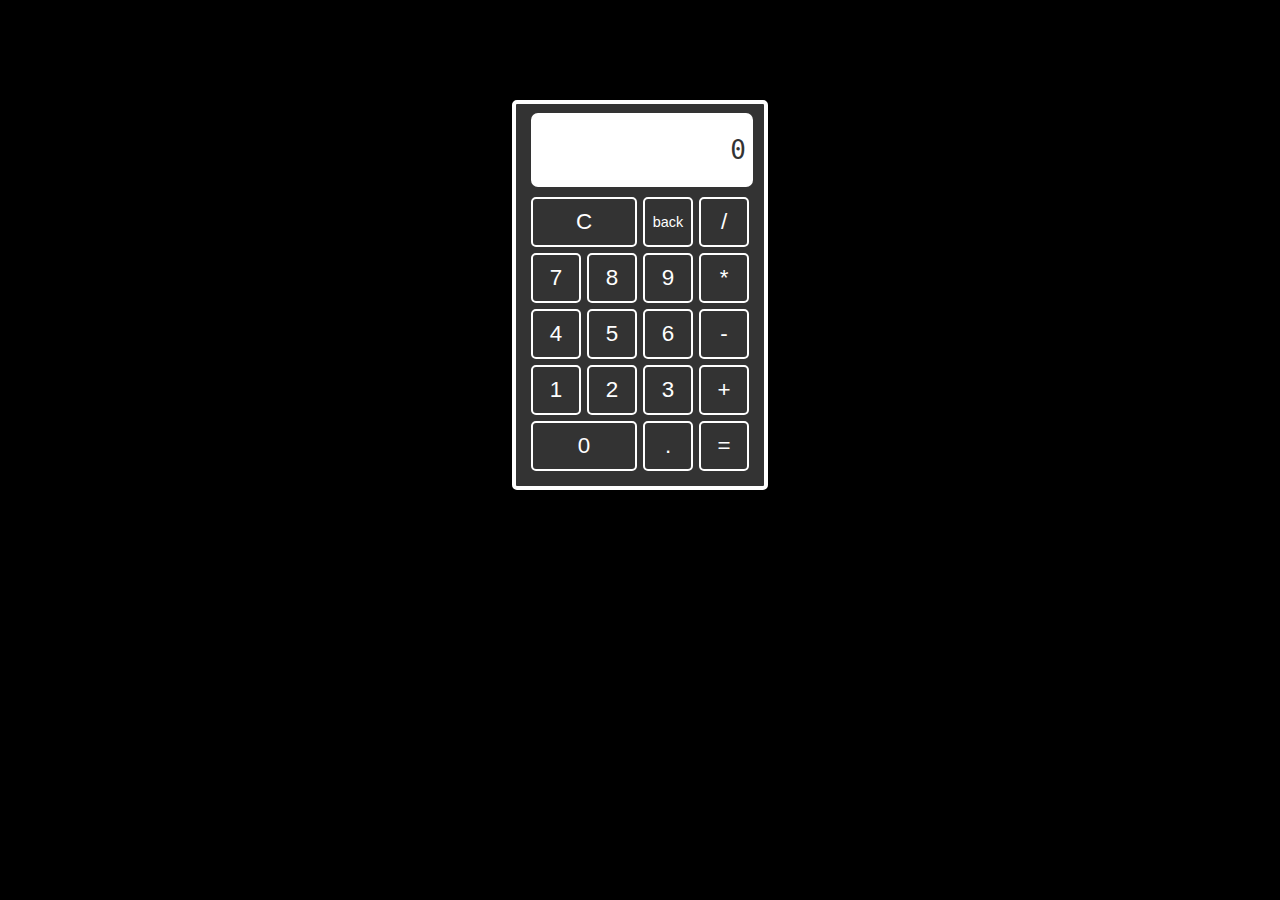
<file: index.html>
<!DOCTYPE html>
<html lang="en">
<head>
	<meta charset="UTF-8">
	<title>Calculator</title>
	<link rel="stylesheet" href="css/style.css">
</head>
	<script src="javascript/calcula.js"></script>
	<body>
		<form name="Cal"><!--Inicio de um formulário-->
			<table border="2">
				<tr>
					<td colspan="4">
						<input 
							type="text" id="screen" 
							name="Input" value="0" size="15" 
							maxlength="15" readonly
						>
					</td>
				</tr>
				<tr>
					<td colspan="2">
						<input type="button"class="b" value="C" onClick="clean()">
					</td>
					<td>
						<input type="button" id="back" class="b" value="back" onClick="backSpace()">
					</td>	
					<td>
						<input type="button"class="b" value="/" onClick="add('/')">
					</td>	
				</tr>
				<tr>
					<td>
						<input type="button"class="b" value="7" onClick="add('7')">
					</td>
					<td>
						<input type="button"class="b" value="8" onClick="add('8')">
					</td>
					<td>
						<input type="button"class="b" value="9" onClick="add('9')">
					</td>
					<td>
						<input type="button"class="b" value="*" onClick="add('*')">
					</td>
				</tr>
				<tr>
					<td>
						<input type="button"class="b" value="4" onClick="add('4')">
					</td>
					<td>
						<input type="button"class="b" value="5" onClick="add('5')">
					</td>
					<td>
						<input type="button"class="b" value="6" onClick="add('6')">
					</td>
					<td>
						<input type="button"class="b" value="-" onClick="add('-')">
					</td>
				</tr>
				<tr>
					<td>
						<input type="button"class="b" value="1" onClick="add('1')">
					</td>
					<td>
						<input type="button"class="b" value="2" onClick="add('2')">
					</td>
					<td>
						<input type="button"class="b" value="3" onClick="add('3')">
					</td>
					<td>
						<input type="button"class="b" value="+" onClick="add('+')">
					</td>
				</tr>
				<tr>
					<td colspan="2">
						<input type="button"class="b" value="0" onClick="add('0')">
					</td>
					<td>
						<input type="button"class="b" value="." onClick="add('.')">
					</td>	
					<td>
						<input type="button"class="b" value="=" onClick="result()">
					</td>
				</tr>
			</table>
		</form>
	</body>
</html>
</file>
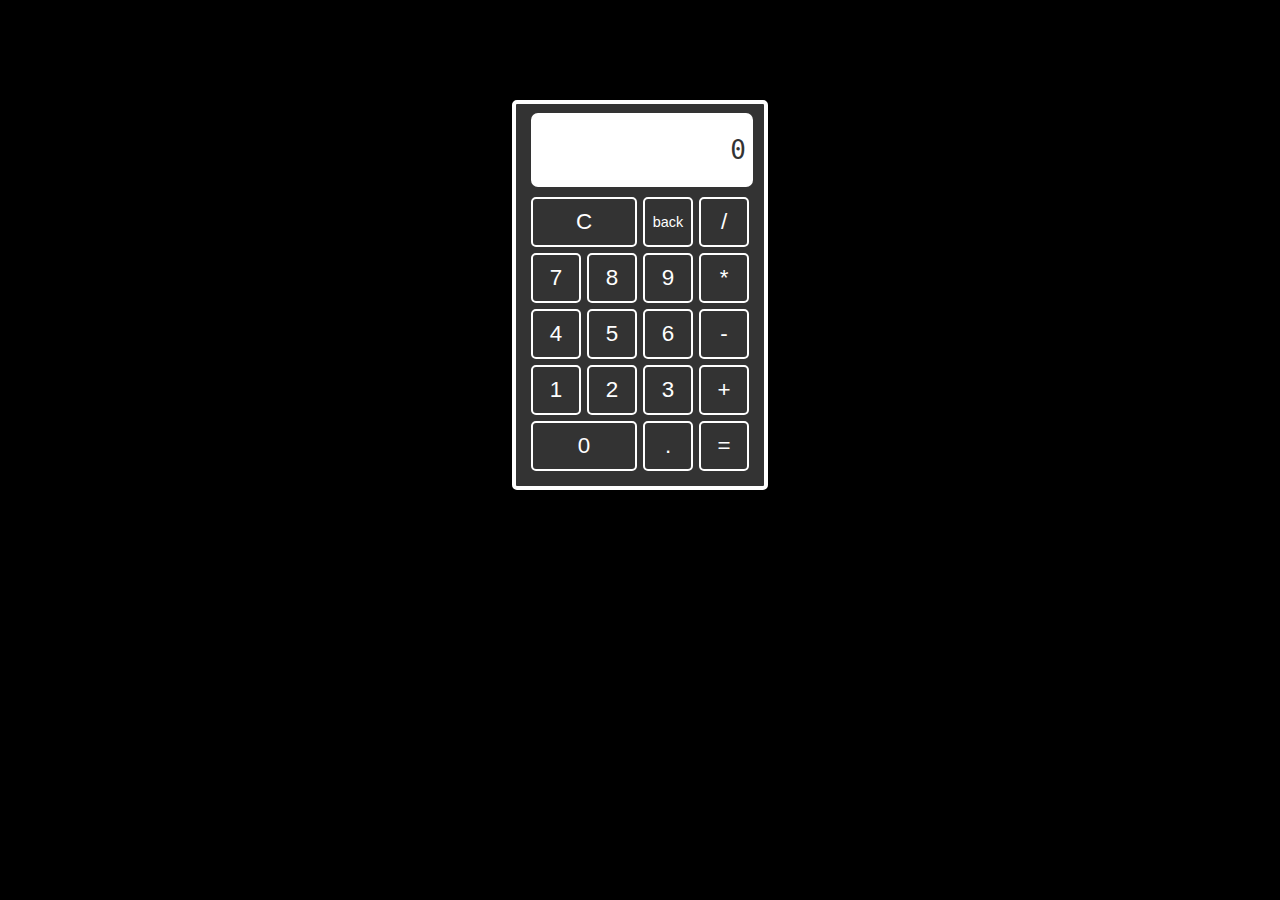
<file: html/index.html>
<!DOCTYPE html>
<html lang="en">
<head>
	<meta charset="UTF-8">
	<title>Calculator</title>
	<link rel="stylesheet" href="../css/style.css">
</head>
	<script src="../javascript/calcula.js"></script>
	<body>
		<form name="Cal"><!--Inicio de um formulário-->
			<table border="2">
				<tr>
					<td colspan="4">
						<input 
							type="text" id="screen" 
							name="Input" value="0" size="15" 
							maxlength="15" readonly
						>
					</td>
				</tr>
				<tr>
					<td colspan="2">
						<input type="button"class="b" value="C" onClick="clean()">
					</td>
					<td>
						<input type="button" id="back" class="b" value="back" onClick="backSpace()">
					</td>	
					<td>
						<input type="button"class="b" value="/" onClick="add('/')">
					</td>	
				</tr>
				<tr>
					<td>
						<input type="button"class="b" value="7" onClick="add('7')">
					</td>
					<td>
						<input type="button"class="b" value="8" onClick="add('8')">
					</td>
					<td>
						<input type="button"class="b" value="9" onClick="add('9')">
					</td>
					<td>
						<input type="button"class="b" value="*" onClick="add('*')">
					</td>
				</tr>
				<tr>
					<td>
						<input type="button"class="b" value="4" onClick="add('4')">
					</td>
					<td>
						<input type="button"class="b" value="5" onClick="add('5')">
					</td>
					<td>
						<input type="button"class="b" value="6" onClick="add('6')">
					</td>
					<td>
						<input type="button"class="b" value="-" onClick="add('-')">
					</td>
				</tr>
				<tr>
					<td>
						<input type="button"class="b" value="1" onClick="add('1')">
					</td>
					<td>
						<input type="button"class="b" value="2" onClick="add('2')">
					</td>
					<td>
						<input type="button"class="b" value="3" onClick="add('3')">
					</td>
					<td>
						<input type="button"class="b" value="+" onClick="add('+')">
					</td>
				</tr>
				<tr>
					<td colspan="2">
						<input type="button"class="b" value="0" onClick="add('0')">
					</td>
					<td>
						<input type="button"class="b" value="." onClick="add('.')">
					</td>	
					<td>
						<input type="button"class="b" value="=" onClick="result()">
					</td>
				</tr>
			</table>
		</form>
	</body>
</html>
</file>
<file: css/style.css>
body{
	background: #000;/*Black*/
}

table{
	border: 4px solid #fff;/*White*/
	margin: 100px auto auto auto;
	border-spacing: 4px;
	padding: 10px;
	border-radius: 5px;
	background-color: #333;/*Grey*/
}

td{
	border: 0px;
	width: 50px;
	height: 50px;
	border-radius: 5px;
	position: relative;
}

#screen{
	width: 100%;
	height: 100%;
	border-radius: 7px;
	border: 0px;
	margin-bottom: 25px;
	margin-top: 15px;
	position: relative;
	font-size: 2em;
	text-align: right;
	text-indent: 5px;
	letter-spacing: 5px; /*Espaço entre letras*/
	color: #333;
	font-family: monospace;
	transition: box-shadow 1s;
}
#screen:hover{
	box-shadow: inset 1px 1px 1px 1px #000;
}

input.b{
	border: 2px solid #fff;/*White*/
	width: 100%;
	height: 50px;
	border-radius: 5px;
	margin: 0px;
	color: #fff; /*White*/
	background-color: #333;/*Grey*/
	font-size: 1.4em;
	transition: background-color 1s;
}

input.b#back{
	font-size: 0.9em;
}

input.b:hover{
	background-color: #fff; /*White*/
	color: #333333;
	border: 2px solid #000; /*Black*/
}

input.b:active{
	font-weight: bolder;
	font-size: 1.8em;
}
</file>
